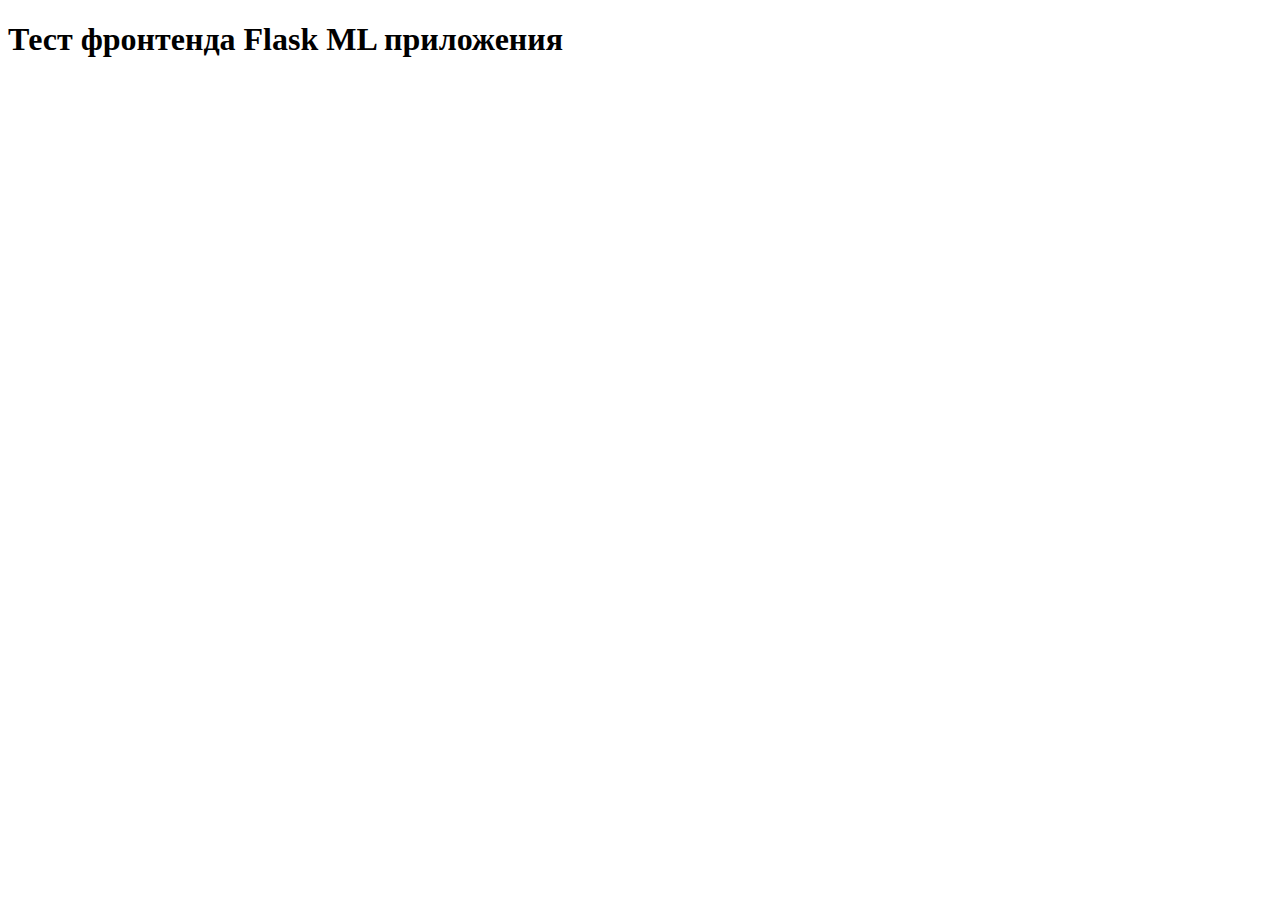
<file: test_frontend.html>
<!DOCTYPE html>
        <html>
        <head>
            <title>Test Frontend</title>
            <script>
                async function testFrontend() {
                    const baseUrl = 'http://localhost:5000';
                    
                    // Тестируем доступность endpoints
                    const endpoints = [
                        { url: baseUrl + '/', name: 'Главная' },
                        { url: baseUrl + '/health', name: 'Health' }
                    ];
                    
                    for (const endpoint of endpoints) {
                        try {
                            const response = await fetch(endpoint.url);
                            console.log(`${endpoint.name}: ${response.status}`);
                        } catch (error) {
                            console.error(`${endpoint.name}: ${error.message}`);
                        }
                    }
                }
                
                // Запускаем тест при загрузке
                window.onload = testFrontend;
            </script>
        </head>
        <body>
            <h1>Тест фронтенда Flask ML приложения</h1>
            <div id="results"></div>
        </body>
        </html>
</file>
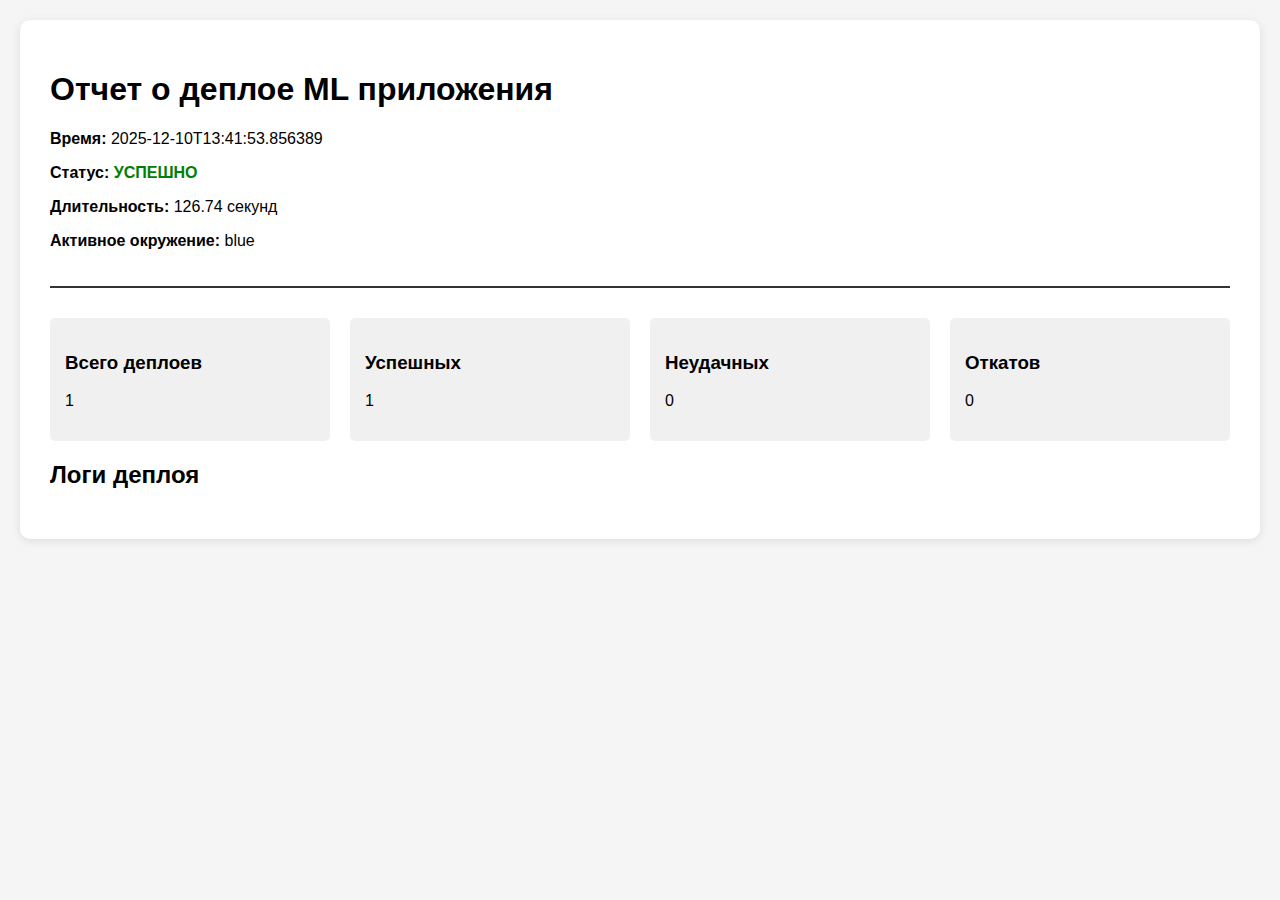
<file: deployment_reports/deploy_20251210_134153.html>
<!DOCTYPE html>
<html>
<head>
    <meta charset="UTF-8">
    <title>Отчет о деплое ML приложения</title>
    <style>
        body { font-family: Arial, sans-serif; margin: 20px; background: #f5f5f5; }
        .container { background: white; padding: 30px; border-radius: 10px; box-shadow: 0 2px 10px rgba(0,0,0,0.1); }
        .header { border-bottom: 2px solid #333; padding-bottom: 20px; margin-bottom: 30px; }
        .metrics { display: grid; grid-template-columns: repeat(auto-fit, minmax(200px, 1fr)); gap: 20px; margin: 20px 0; }
        .metric-card { background: #f0f0f0; padding: 15px; border-radius: 5px; }
    </style>
</head>
<body>
    <div class="container">
        <div class="header">
            <h1> Отчет о деплое ML приложения</h1>
            <p><strong>Время:</strong> 2025-12-10T13:41:53.856389</p>
            <p><strong>Статус:</strong> <span style="color: green; font-weight: bold;">УСПЕШНО</span></p>
            <p><strong>Длительность:</strong> 126.74 секунд</p>
            <p><strong>Активное окружение:</strong> blue</p>
        </div>
        
        <div class="metrics">
            <div class="metric-card">
                <h3>Всего деплоев</h3>
                <p>1</p>
            </div>
            <div class="metric-card">
                <h3>Успешных</h3>
                <p>1</p>
            </div>
            <div class="metric-card">
                <h3>Неудачных</h3>
                <p>0</p>
            </div>
            <div class="metric-card">
                <h3>Откатов</h3>
                <p>0</p>
            </div>
        </div>
        
        
        
        <h2> Логи деплоя</h2>
        <div id="logs">
            
        </div>
    </div>
</body>
</html>
</file>
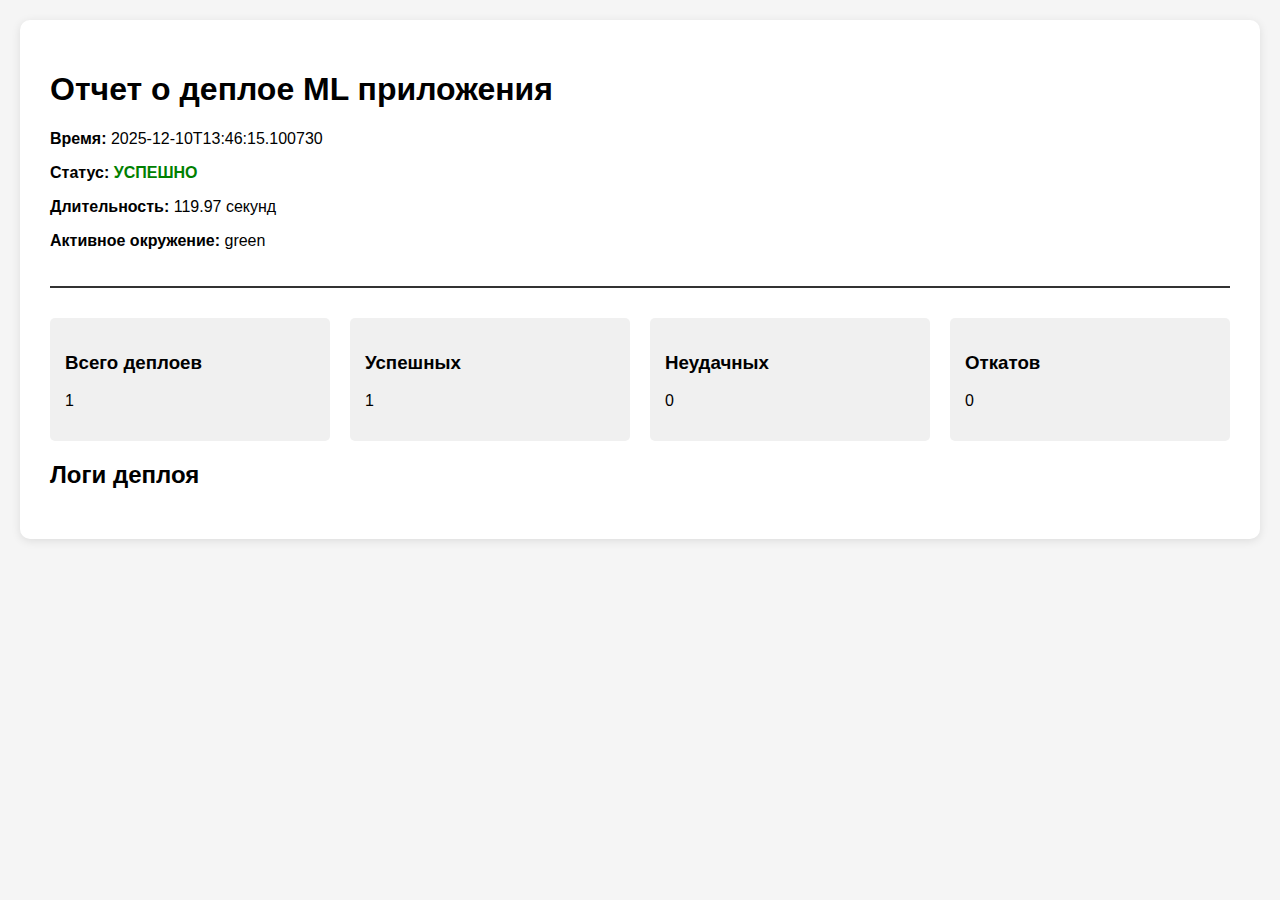
<file: deployment_reports/deploy_20251210_134615.html>
<!DOCTYPE html>
<html>
<head>
    <meta charset="UTF-8">
    <title>Отчет о деплое ML приложения</title>
    <style>
        body { font-family: Arial, sans-serif; margin: 20px; background: #f5f5f5; }
        .container { background: white; padding: 30px; border-radius: 10px; box-shadow: 0 2px 10px rgba(0,0,0,0.1); }
        .header { border-bottom: 2px solid #333; padding-bottom: 20px; margin-bottom: 30px; }
        .metrics { display: grid; grid-template-columns: repeat(auto-fit, minmax(200px, 1fr)); gap: 20px; margin: 20px 0; }
        .metric-card { background: #f0f0f0; padding: 15px; border-radius: 5px; }
    </style>
</head>
<body>
    <div class="container">
        <div class="header">
            <h1> Отчет о деплое ML приложения</h1>
            <p><strong>Время:</strong> 2025-12-10T13:46:15.100730</p>
            <p><strong>Статус:</strong> <span style="color: green; font-weight: bold;">УСПЕШНО</span></p>
            <p><strong>Длительность:</strong> 119.97 секунд</p>
            <p><strong>Активное окружение:</strong> green</p>
        </div>
        
        <div class="metrics">
            <div class="metric-card">
                <h3>Всего деплоев</h3>
                <p>1</p>
            </div>
            <div class="metric-card">
                <h3>Успешных</h3>
                <p>1</p>
            </div>
            <div class="metric-card">
                <h3>Неудачных</h3>
                <p>0</p>
            </div>
            <div class="metric-card">
                <h3>Откатов</h3>
                <p>0</p>
            </div>
        </div>
        
        
        
        <h2> Логи деплоя</h2>
        <div id="logs">
            
        </div>
    </div>
</body>
</html>
</file>
